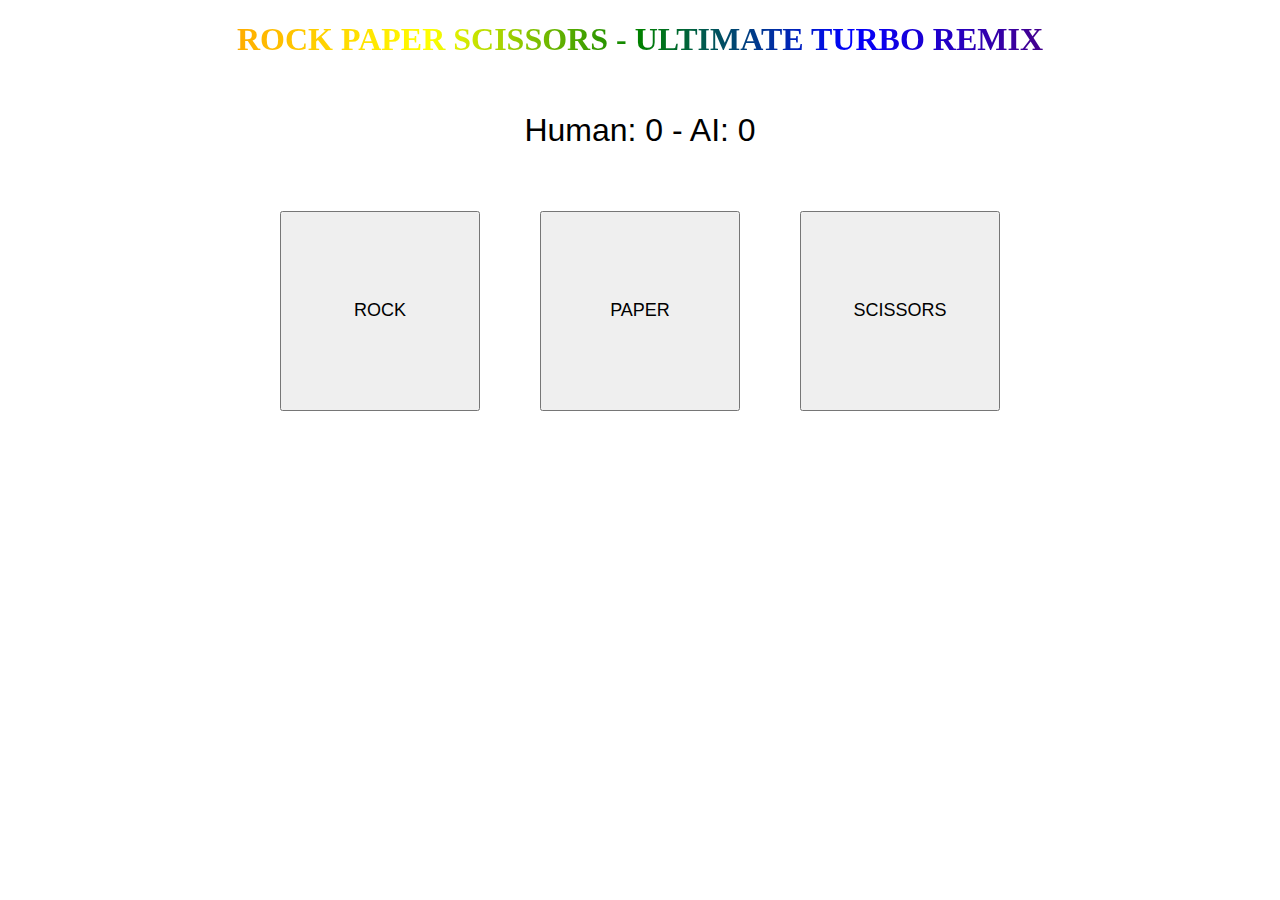
<file: index.html>
<!DOCTYPE html>
<html>

<head>
    <title>Rock-Paper-Scissors</title>
    <meta charset="UTF-8" />
    <link rel="stylesheet" type="text/css" href="./style.css">
</head>

<body>

    <h1 class="title"> ROCK PAPER SCISSORS - ULTIMATE TURBO REMIX</h1>

    <div class="score-div">
        <p data-text="score-text" class="score-text">0-0</p>
    </div>

    <div class="button-container">
        <button data-selection="rock" class="game-button">ROCK</button>
        <button data-selection="paper" class="game-button">PAPER</button>
        <button data-selection="scissors" class="game-button">SCISSORS</button>
    </div>

    <div>
        <p data-text="match-result-text" class="result-text">OK</p>
    </div>

</body>

<script src="./code.js"></script>

</html>
</file>
<file: style.css>
.title{
    background-image: linear-gradient(to left, violet, indigo,blue,green, yellow, orange, red);
    -webkit-background-clip: text;
    background-clip: text;
    -webkit-text-fill-color: transparent;
    text-align: center;
}

.score-div{
    display: flex;
    width: 90%;
    justify-content: center;
    margin-left: auto;
    margin-right: auto;
}

.score-text{
    font-size: xx-large;
    font-family: Arial, Helvetica, sans-serif;
}

.button-container{
    display: flex;
    justify-content: center;
    align-items: baseline;
    flex-flow: row;
    width: 80%;
    margin-left: auto;
    margin-right: auto;
}

.game-button{
    margin: 30px;
    padding: 20px;
    width: 200px;
    height: 200px;
    font-size: large;
}

.result-text{
    font-size: xx-large;
    font-family: Arial, Helvetica, sans-serif;
    text-align: center;
}

.hidden{
    display: none;
}
</file>
